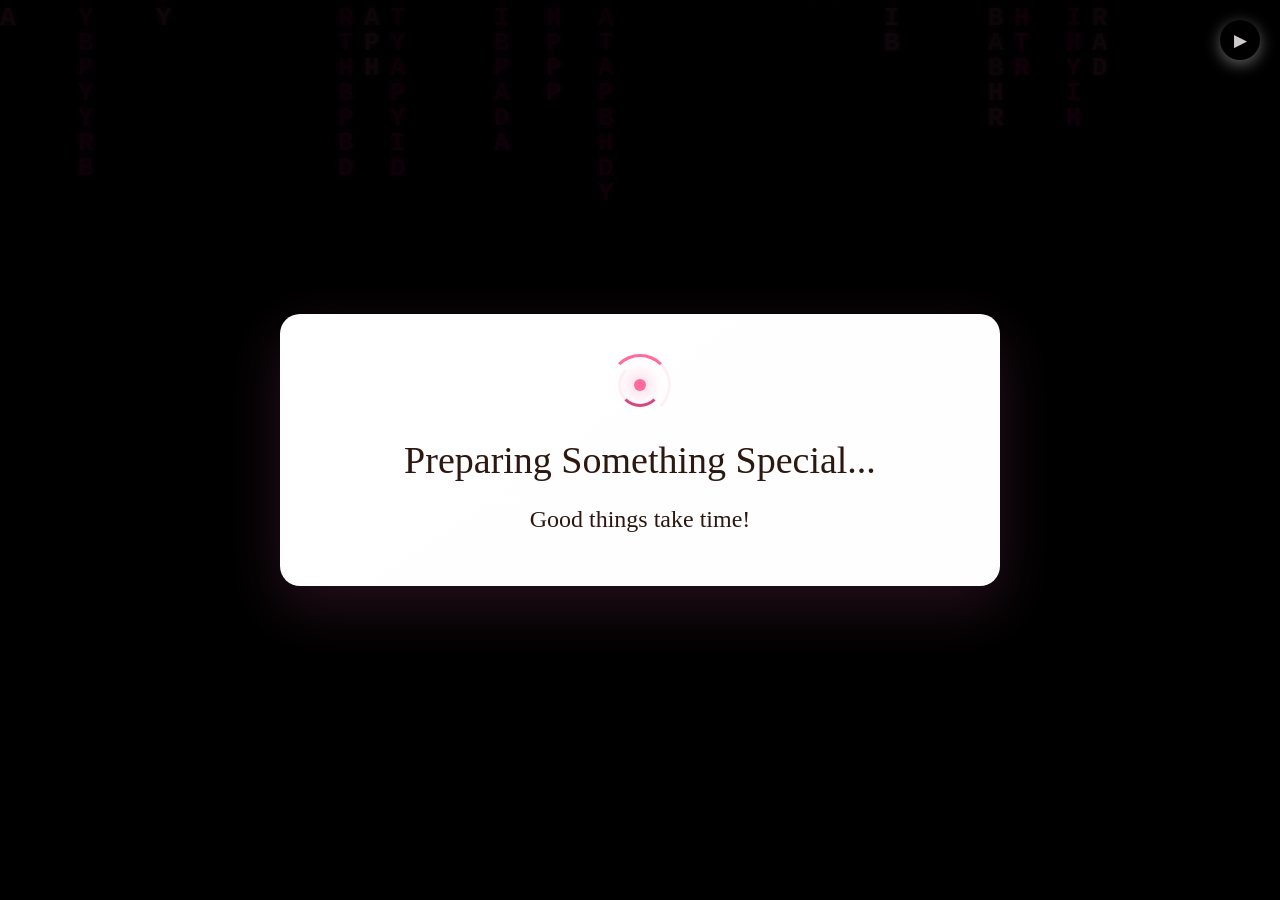
<file: index.html>
<!DOCTYPE html>

<html>
<head>
<meta charset="utf-8"/>
<meta content="width=device-width, initial-scale=1.0, maximum-scale=1.0, user-scalable=no" name="viewport"/>
<title>Birthday Surprise</title>
<meta content="zh-CN" name="language"/>
<meta content="Only for you!" name="description"/>
<!-- Favicon and Icons -->
<link href="image/logo.png" rel="icon" type="image/png"/>
<link href="image/logo.png" rel="apple-touch-icon"/>
<!-- Open Graph Meta Tags -->
<meta content="Aya 🎁" property="og:title"/>
<meta content="Only for you!" property="og:description"/>
<meta content="https://happybirthdaydeargift.vercel.app/image/logo.png" property="og:image"/>
<!-- <meta property="og:url" content="https://happybirthdaydeargift.vercel.app/?websiteId=686d4ef53c910ba1bee5ec5c"> -->
<meta content="website" property="og:type"/>
<!-- Twitter Card Meta Tags -->
<meta content="summary_large_image" name="twitter:card"/>
<meta content="Aya 🎁" name="twitter:title"/>
<meta content="Only for you!" name="twitter:description"/>
<meta content="https://happybirthdaydeargift.vercel.app/image/birthday-gift.jpg" name="twitter:image"/>

<link href="css/index.css" rel="stylesheet"/>







<style id="pavi-enhancements">
#pavi-loading{position:fixed;inset:0;z-index:99999;display:flex;align-items:center;justify-content:center;background:rgba(0,0,0,.94);color:#2c1810;text-align:center;transition:opacity .8s,visibility .8s}
#pavi-loading.hide{opacity:0;visibility:hidden;pointer-events:none}
.pavi-load-card{width:85vw;max-width:650px;min-height:160px;padding:40px 35px;background:linear-gradient(145deg,#fff,#fefefe);border-radius:20px;box-shadow:0 20px 60px rgba(255,105,180,.15),0 10px 30px rgba(0,0,0,.08);backdrop-filter:blur(20px)}
.pavi-spinner{width:62px;height:62px;margin:0 auto 22px;position:relative}.pavi-spinner:before,.pavi-spinner:after{content:"";position:absolute;inset:0;border-radius:50%;border:3px solid transparent}
.pavi-spinner:before{border-top-color:#ff6b9d;border-right-color:#ffb6c933;animation:pSpin 1s linear infinite}
.pavi-spinner:after{inset:9px;border-bottom-color:#d9467d;border-left-color:#ffb6c933;animation:pSpinR 1.5s linear infinite}
.pavi-dot{position:absolute;inset:25px;width:12px;height:12px;border-radius:50%;background:#ff6b9d;box-shadow:0 0 18px #ff6b9d;animation:pPulse 1.1s ease-in-out infinite}
.pavi-loading-title{font-size:clamp(24px,6vw,38px);line-height:1.2;font-weight:400;font-family:'Dancing Script','Brush Script MT','Lucida Handwriting','Comic Sans MS',cursive}
.pavi-loading-sub{margin-top:10px;font-size:clamp(18px,4vw,24px);line-height:2.2;font-weight:400;font-family:'Dancing Script','Brush Script MT','Lucida Handwriting','Comic Sans MS',cursive;color:#2c1810}
@keyframes pSpin{to{transform:rotate(360deg)}}@keyframes pSpinR{to{transform:rotate(-360deg)}}@keyframes pPulse{50%{transform:scale(.55);opacity:.5}}
.music-control{z-index:300001!important}
</style>

<style id="combined-handoff">
#interactive-handoff{
  position:fixed;inset:0;z-index:200000;background:#000;
  display:none;opacity:0;transition:opacity .9s ease;
}
#interactive-handoff.is-visible{display:block;opacity:1}
#interactive-handoff iframe{
  width:100%;height:100%;border:0;display:block;background:#f7e7dc;
}
#interactive-transition{
  position:absolute;inset:0;z-index:2;display:flex;align-items:center;justify-content:center;
  background:rgba(0,0,0,.92);color:#fff;font-family:Georgia,serif;text-align:center;
  opacity:1;transition:opacity .7s ease;pointer-events:none;
}
#interactive-transition.hide{opacity:0}
#interactive-transition .handoff-card{padding:28px 34px}
#interactive-transition .handoff-title{font-size:clamp(25px,7vw,44px);margin-bottom:10px}
#interactive-transition .handoff-sub{font-size:clamp(15px,4vw,22px);opacity:.8}
</style>

<style id="pavi-surprise-style">
#pavi-surprise-overlay{position:fixed;inset:0;z-index:199999;display:flex;align-items:center;justify-content:center;background:rgba(0,0,0,.78);opacity:0;visibility:hidden;pointer-events:none;transition:opacity .6s ease,visibility .6s ease;}
#pavi-surprise-overlay.show{opacity:1;visibility:visible;pointer-events:auto;}
.pavi-surprise-card{text-align:center;padding:28px 30px;border-radius:24px;background:rgba(255,248,250,.97);box-shadow:0 20px 60px rgba(0,0,0,.35);max-width:min(90vw,520px);font-family:Georgia,serif;}
.pavi-surprise-title{font-size:clamp(26px,7vw,44px);color:#d9467d;margin-bottom:22px;}
#pavi-surprise-button{border:0;border-radius:999px;padding:14px 25px;font-size:clamp(16px,4vw,20px);font-weight:700;color:#fff;background:linear-gradient(135deg,#ff6b9d,#d9467d);box-shadow:0 10px 25px rgba(217,70,125,.3);cursor:pointer;}
#pavi-surprise-button:active{transform:scale(.97);}
</style>

</head>
<body><script>/* ================= LOCAL CUSTOMIZATION =================
   Change ONLY this block to personalize the site.
   Keep the animation/CSS/JS below unchanged.
========================================================= */
window.LOCAL_CUSTOMIZATION = {
  // Main Matrix characters
  matrixText: 'HAPPYBIRTHDAY',

  // Main sequential text. Separate each reveal with |.
  sequence: 'Happy|Birthday|Pavi|❤️',

  // Countdown in seconds
  countdown: 3,

  // Matrix colors
  matrixColor1: '#ff69b4',
  matrixColor2: '#ff1493',
  sequenceColor: '#ff69b4',

  // Keep the original gift animation
  gift: './image/happy3.gif',
  enableBook: true,
  enableHeart: true,

  // Put your music at music/music.mp3, or change this path.
  music: './music/birthday.mp3',

  // Replace these images with your own files, keeping the same names.
  pages: [
    { image: './image/theend.jpg' },
    { image: './image/photos/b1.png' },
    { image: './image/photos/b2.png', content: 'Happy birthday, my love ❤️' },
    { image: './image/photos/b3.png' },
    { image: './image/photos/b4.png', content: 'Wishing you a beautiful year filled with love, laughter and memories.' }
  ]
};</script>

<!-- Google Login Button -->


<canvas id="matrix-rain" style="display: none;"></canvas>
<canvas class="canvas" style="position:absolute;width:100%;height:100%;z-index:9999;display:none;"></canvas>
<div class="overlay">
<div class="stars-container" id="starsContainer"></div>
<img id="gift-image" src="image/happy3.gif" style="display: none; position: absolute; top: 50%; left: 50%; transform: translate(-50%, -50%); z-index: 10000; max-width: 80%; max-height: 80%;">
<div class="content-display" id="contentDisplay">
<p id="contentText"></p>
</div>
<div class="firework-container" id="fireworkContainer"></div>
<div class="book-container">
<div class="book" id="book"></div>
</div>
<button class="music-control" id="musicControl" title="Play/Pause Music">
            ▶
 </button>
<button class="settings-button" id="settingsButton" style="display: none;" title="Settings">
            ⚙
 </button>
<!-- Settings hint element -->
<div class="settings-hint" id="settingsHint">
<div class="hint-text" data-i18n="settingsHint" style="display: none;">ấn vào đây để setting theo ý muốn</div>
</div>
<div class="modal" id="settingsModal">
<div class="modal-content">
<div class="modal-header">
<h2 data-i18n="settings">⚙️ Cài Đặt Trang Web</h2>
<span class="close">×</span>
</div>
<div class="modal-body">
<div class="settings-section">
<h3 data-i18n="music">🎵 Cài Đặt Âm Thanh</h3>
<div class="form-group">
<label data-i18n="backgroundMusic" for="backgroundMusic">Nhạc Nền:</label>
<div class="music-select-row">
<select id="backgroundMusic">
<option disabled="" selected="" value="">Đang tải danh sách nhạc...</option>
</select>
<button class="music-preview-btn" id="musicPreviewButton" type="button">▶ Nghe thử</button>
</div>
<span class="music-preview-status" id="musicPreviewStatus">Chọn bài nhạc rồi nhấn "Nghe thử"</span>
</div>
</div>
<div class="settings-section">
<h3 data-i18n="countdown">⏰ Cài Đặt Thời Gian</h3>
<div class="form-group">
<label data-i18n="countdownTime" for="countdownTime">Thời Gian Đếm Ngược:</label>
<select id="countdownTime">
<option data-i18n="sec3" value="3">3 giây</option>
<option data-i18n="sec5" value="5">5 giây</option>
<option data-i18n="sec10" value="10">10 giây</option>
</select>
</div>
</div>
<div class="settings-section">
<h3 data-i18n="matrix">🌧️ Cài Đặt Hiệu Ứng Mưa Chữ</h3>
<div class="form-group">
<label data-i18n="matrixText" for="matrixText">chữ chính mưa chữ:</label>
<input data-i18n-placeholder="matrixText" id="matrixText" placeholder="Nhập chữ cho hiệu ứng mưa chữ" type="text" value="HAPPYBIRTHDAY"/>
</div>
<div class="form-group">
<label data-i18n="colorTheme">Chọn màu:</label>
<div class="color-theme-buttons">
<button class="color-theme-btn active" data-theme="pink" type="button">
<div class="color-preview pink-preview"></div>
<span data-i18n="pinkTheme">Hồng ngọt ngào</span>
</button>
<button class="color-theme-btn" data-theme="blue" type="button">
<div class="color-preview blue-preview"></div>
<span data-i18n="blueTheme">Xanh dương mát mẻ</span>
</button>
<button class="color-theme-btn" data-theme="purple" type="button">
<div class="color-preview purple-preview"></div>
<span data-i18n="purpleTheme">Tím mộng mơ</span>
</button>
<button class="color-theme-btn" data-theme="custom" type="button">
<div class="color-preview custom-preview"></div>
<span data-i18n="customTheme">Tùy chỉnh màu</span>
</button>
</div>
</div>
<div class="form-row" id="customColorSection" style="display: none;">
<div class="form-group">
<label data-i18n="matrixColor1" for="matrixColor1">Màu mưa chữ 1:</label>
<input id="matrixColor1" type="color" value="#ff69b4"/>
</div>
<div class="form-group">
<label data-i18n="matrixColor2" for="matrixColor2">Màu mưa chữ 2:</label>
<input id="matrixColor2" type="color" value="#ff1493"/>
</div>
</div>
</div>
<div class="settings-section">
<h3 data-i18n="sequence">✨ Cài Đặt chữ chính</h3>
<div class="form-group">
<label data-i18n="sequenceText" for="sequenceText">Nội Dung chữ chính:</label>
<span data-i18n="noteSequence" style="color: rgb(132, 132, 132); font-weight: normal; font-size: 12px; display: block; margin-bottom: 5px;">
                                lưu ý: hãy ngăn cách bằng dấu | để tách từ, không nên để một dòng quá dài
 </span>
<input data-i18n-placeholder="sequenceText" id="sequenceText" placeholder="Ví dụ: CHÚC|MỪNG|SINH|NHẬT|..." type="text" value="HAPPY|BIRTHDAY|MY|CUTEE|LITTLE|SWARALI|❤"/>
</div>
<div class="form-group" id="sequenceColorSection" style="display: none;">
<label data-i18n="sequenceColor" for="sequenceColor">Màu chữ chính:</label>
<input id="sequenceColor" type="color" value="#ff69b4"/>
</div>
</div>
<div class="settings-section">
<h3 data-i18n="gift">🎁 Cài Đặt Hình Động</h3>
<div class="form-group">
<label data-i18n="giftImage" for="giftImage">Hình Động (tùy chọn):</label>
<select id="giftImage">
<option data-i18n="noGif" value="">Không có</option>
</select>
</div>
</div>
<div class="form-group">
<label data-i18n="enableBook" for="enableBook">Hiển thị sách:</label>
<select id="enableBook">
<option data-i18n="on" value="true">Bật</option>
<option data-i18n="off" value="false">Tắt</option>
</select>
</div>
<div class="settings-section" id="bookSettingsSection">
<h3 data-i18n="book">📖 Cài Đặt Trang Sách</h3>
<div id="pageConfigs">
</div>
<div class="form-group">
<label data-i18n="enableHeart" for="enableHeart">Hiển thị hiệu ứng trái tim:</label>
<select id="enableHeart">
<option data-i18n="on" value="true">Bật</option>
<option data-i18n="off" value="false">Tắt</option>
</select>
</div>
</div>
<div class="form-group">
<label data-i18n="isSave" for="isSave">Lưu QR vĩnh viễn:</label>
<input id="isSave" style="margin-left: 10px;" type="checkbox"/>
<span data-i18n="saveForeverPrice" style="margin-left: 5px; font-size: 12px; color: #666;">(Thêm 20.000đ)</span>
</div>
<div class="settings-p" style="margin-bottom: 12px; background: #fff8e1; color: #b26a00; border-radius: 7px; padding: 10px 14px; font-size: 15px; box-shadow: 0 1px 6px rgba(0,0,0,0.04);">
<div class="settings-p" style="margin-bottom: 4px;">
                            ⏳ Hạn sử dụng là <b id="expireDate">30 ngày</b>
</div>
<div class="settings-p" data-i18n="followNote">
                            🥰 Hãy <a href="https://www.tiktok.com/@iamtritoan?is_from_webapp=1&amp;sender_device=pc" style="color:#ff0050;font-weight:bold;text-decoration:underline;" target="_blank">follow
                                mình</a> để cập nhật những website mới nhất, nhanh nhất nhé!
 </div>
<div class="settings-p" data-i18n="notVietnamWarning">
                            ⚠️ Nếu bạn không phải người Việt Nam, bạn sẽ không thanh toán được qua website này, hãy nhắn
                            tin qua TikTok
 <a href="https://www.tiktok.com/@iamtritoan?is_from_webapp=1&amp;sender_device=pc" style="color:#ff0050;font-weight:bold;text-decoration:underline;" target="_blank">
                                @iamtritoan</a> để được hỗ trợ thanh toán sản phẩm này.
 </div>
</div>
<button class="apply-settings-btn" data-i18n="apply" id="applySettings">🎉 Áp Dụng Cài Đặt</button>
</div>
</div>
</div>
<audio id="birthdayAudio" loop="">
<source src="music/birthday.mp3" type="audio/mpeg"/>
            Your browser does not support the audio element.
 </audio>
<div id="orientation-lock">
<div class="phone-icon">
<img alt="" src="image/screen.png"/>
</div>
</div>
<!-- Modal Payment-->

<!-- Nút Full màn hình, chỉ hiện trên Android -->
<button id="fullscreenBtn" style="
    position: fixed;
    bottom: 20px;
    right: 20px;
    z-index: 990010;
    padding: 10px 18px;
    border-radius: 8px;
    border: none;
    background: #222;
    color: #fff;
    font-size: 16px;
    box-shadow: 0 2px 8px rgba(0,0,0,0.15);
    cursor: pointer;
    display: none;
">
<img alt="" src="image/full.png" style="
    width: 20px;
    height: 20px;
    vertical-align: middle;
"/>
</button>










</img></div><script src="js/local-api.js"></script><script src="js/local-lang.js"></script><script src="js/settings.js"></script><script src="js/ui.js"></script>
<div id="pavi-loading"><div class="pavi-load-card"><div class="pavi-spinner"><div class="pavi-dot"></div></div><div class="pavi-loading-title">Preparing Something Special...</div><div class="pavi-loading-sub">Good things take time!</div></div></div>
</div>

<!-- SECOND INTERACTIVE: isolated in an iframe to prevent CSS/JS conflicts -->
<div id="interactive-handoff" aria-hidden="true">
  <div id="interactive-transition">
    <div class="handoff-card">
      <div class="handoff-title">One more little surprise… ❤️</div>
      <div class="handoff-sub">Get ready.</div>
    </div>
  </div>
  <iframe id="interactive-frame" title="Birthday interactive surprise" src="about:blank"></iframe>
</div>
<script id="combined-handoff-script">
(function(){
  var stage=document.getElementById('interactive-handoff');
  var frame=document.getElementById('interactive-frame');
  var transition=document.getElementById('interactive-transition');
  if(!stage||!frame) return;

  window.startNextInteractive = function(){
    // IMPORTANT: Pavi's BGM belongs to the parent page and must continue.
    // The second experience is isolated in an iframe, preventing CSS/JS conflicts.
    var base='interactive-birthday/index.html';
    // Load the second experience only after the explicit surprise-button tap.
    // It is never loaded in the background, so its scripts cannot interfere early.
    frame.src=base+'?run='+Date.now();
    stage.setAttribute('aria-hidden','false');
    stage.style.display='block';
    requestAnimationFrame(function(){
      requestAnimationFrame(function(){
        stage.classList.add('is-visible');
      });
    });
    setTimeout(function(){
      transition.classList.add('hide');
    },1200);
  };

  // Only the user's explicit surprise-button tap starts the next interactive.
  window.addEventListener('pavi:surprise', window.startNextInteractive);
})();
</script>
</body>
</html>
</file>
<file: css/index.css>
html,
  body {
      margin: 0px;
      width: 100%;
      height: 100%;
      overflow: hidden;
      background: #000;
  }

  #orientation-lock {
      position: fixed;
      top: 0;
      left: 0;
      width: 100vw;
      height: 100vh;
      background: rgba(0, 0, 0, 0.96);
      display: flex;
      flex-direction: column;
      justify-content: center;
      align-items: center;
      z-index: 99999;
      color: #fff;
      text-align: center;
      font-family: 'Arial', sans-serif;
      font-size: 18px;
      display: none;
      transition: background 0.6s cubic-bezier(0.4, 0, 0.2, 1);
  }

  #orientation-lock .phone-icon {
      font-size: 64px;
      opacity: 0.92;
      animation: phone-bounce-smooth 2.2s cubic-bezier(0.4, 0, 0.2, 1) infinite;
      filter: drop-shadow(0 4px 16px #fff3);
      transition: filter 0.4s, opacity 0.4s;
  }

  @keyframes phone-bounce-smooth {
      0% {
          transform: rotate(-45deg) scale(1);
          opacity: 0.8;
      }

      20% {
          transform: rotate(-45deg) scale(1.05);
          opacity: 1;
      }

      40% {
          transform: rotate(45deg) scale(1.1);
          opacity: 1;
      }

      60% {
          transform: rotate(45deg) scale(1.1);
          opacity: 1;
      }

      80% {
          transform: rotate(-45deg) scale(1.05);
          opacity: 1;
      }

      100% {
          transform: rotate(-45deg) scale(1);
          opacity: 0.8;
      }
  }

  #matrix-rain {
      position: fixed;
      top: 0;
      left: 0;
      width: 104%;
      height: 100%;
      z-index: 1;
      pointer-events: none;
  }

  #settingsModal {
      z-index: 11000 !important;
  }

  body {
      display: flex;
      justify-content: center;
      align-items: center;
      height: 100vh;
      margin: 0;
      font-family: 'Arial', sans-serif;
      overflow: hidden;
      position: relative;
  }


  /* Enhanced Heart Effect */
  .heart {
      position: fixed;
      z-index: 1000;
      pointer-events: none;
      color: #ff6b6b;
      font-size: 20px;
      animation: float-heart 4s ease-in-out forwards;
  }

  @keyframes float-heart {
      0% {
          transform: translateY(0) scale(0);
          opacity: 0;
      }

      10% {
          transform: translateY(-20px) scale(1);
          opacity: 1;
      }

      90% {
          opacity: 1;
      }

      100% {
          transform: translateY(-700px) scale(0);
          opacity: 0;
      }
  }

  .book-container {
      perspective: 2000px;
      position: relative;
      display: none;
      opacity: 0;
      transform: scale(0.8) translateY(50px);
      transition: opacity 1s ease, transform 1s ease;
  }

  .book-container.show {
      display: block;
      opacity: 1;
      transform: scale(1) translateY(80px);
  }

  .content-display {
      position: fixed;
      top: 2%;
      left: 50%;
      transform: translateX(-50%);
      width: 85vw;
      max-width: 650px;
      min-height: 160px;
      max-height: 230px;
      /* Giữ nguyên để không che book */
      background:
          linear-gradient(145deg, #ffffff 0%, #fefefe 100%),
          radial-gradient(circle at 50% 50%, rgba(255, 192, 203, 0.05) 0%, transparent 60%);
      border: none;
      border-radius: 20px;
      padding: 40px 35px;
      box-shadow:
          0 20px 60px rgba(255, 105, 180, 0.15),
          0 10px 30px rgba(0, 0, 0, 0.08),
          inset 0 1px 0 rgba(255, 255, 255, 0.9),
          inset 0 -1px 0 rgba(255, 192, 203, 0.1);
      backdrop-filter: blur(20px);

      /* Mặc định ẩn */
      opacity: 0;
      display: none;
      pointer-events: none;

      font-family: 'Crimson Text', serif;
      overflow-y: auto;
      /* Luôn cho phép scroll */
      scrollbar-width: thin;
      scrollbar-color: rgba(255, 105, 180, 0.3) transparent;
      scroll-behavior: smooth;
      box-sizing: border-box;
      z-index: 10;

      /* Romantic paper texture
            background-image:
                radial-gradient(circle at 100% 50%, transparent 20%, rgba(255, 240, 245, 0.3) 21%, rgba(255, 240, 245, 0.3) 34%, transparent 35%, transparent),
                linear-gradient(0deg, rgba(255, 240, 245, 0.1) 50%, transparent 50%);
            background-size: 30px 60px, 100% 4px; */

      /* Romantic border decoration */
      border: 3px solid transparent;
      /* background-clip: padding-box; */

      /* Animation cho hiệu ứng xuất hiện */
      transition: all 0.5s ease;
  }

  .content-display::after {
      content: '💕';
      position: absolute;
      top: 15px;
      right: 20px;
      font-size: 24px;
      opacity: 0.6;
      animation: heartbeat 2s ease-in-out infinite;
  }

  .content-display.show {
      display: block;
      opacity: 1 !important;
      pointer-events: auto;
      background: rgba(255, 255, 255, 0.98) !important;
  }

  .content-display p {
      margin: 0;
      padding: 0;
      color: #2c1810;
      font-size: clamp(18px, 3vw, 24px);
      line-height: 2.2;
      text-align: center;
      font-weight: 400;
      font-family: 'Dancing Script', 'Brush Script MT', 'Lucida Handwriting', 'Comic Sans MS', cursive;
      width: 100%;
      opacity: 1;
      transform: translateY(0);
      transition: opacity 0.8s ease-in-out, transform 0.8s ease-in-out;
      min-height: fit-content;
      display: block;
      text-shadow: 0 1px 2px rgba(255, 105, 180, 0.1);
      letter-spacing: 0.5px;
      -webkit-font-smoothing: antialiased;
      -moz-osx-font-smoothing: grayscale;
      text-rendering: optimizeLegibility;

      /* Romantic text effects */
      background: linear-gradient(45deg, #8b4513, #a0522d, #8b4513, #6b3410);
      background-size: 400% 400%;
      -webkit-background-clip: text;
      -webkit-text-fill-color: transparent;
      background-clip: text;
      animation: romanticText 8s ease-in-out infinite;
  }

  @keyframes romanticBorder {

      0%,
      100% {
          background-position: 0% 50%;
      }

      50% {
          background-position: 100% 50%;
      }
  }

  @keyframes heartbeat {

      0%,
      100% {
          transform: scale(1);
          opacity: 0.6;
      }

      50% {
          transform: scale(1.2);
          opacity: 0.9;
      }
  }

  @keyframes floatingHearts {

      0%,
      100% {
          transform: translateY(0px);
      }

      50% {
          transform: translateY(-5px);
      }
  }


  .typewriter-text {
      display: inline;
  }

  .typewriter-cursor {
      display: inline-block;
      background-color: #333;
      margin-left: 2px;
      width: 2px;
      height: 1.2em;
      animation: blink 1s infinite;
  }

  @keyframes blink {

      0%,
      50% {
          opacity: 1;
      }

      51%,
      100% {
          opacity: 0;
      }
  }

  .book-container::before {
      content: '';
      position: absolute;
      top: -20px;
      left: -20px;
      right: -20px;
      bottom: -20px;
      background: radial-gradient(circle, rgba(255, 255, 255, 0.2) 0%, transparent 70%);
      z-index: -1;
      filter: blur(15px);
      animation: glowPulse 3s ease-in-out infinite;
  }

  @keyframes glowPulse {

      0%,
      100% {
          opacity: 0.5;
          transform: scale(1);
      }

      50% {
          opacity: 0.8;
          transform: scale(1.05);
      }
  }

  .book {
      width: 600px;
      height: 400px;
      position: relative;
      transform-style: preserve-3d;
      transition: transform 0.5s ease;
      cursor: grab;
      user-select: none;
      display: none;
  }

  .book.show {
      display: block;
  }

  .page {
      width: 300px;
      height: 400px;
      position: absolute;
      top: 0;
      right: 0;
      transform-origin: left center;
      transform-style: preserve-3d;
      transition: transform 0.8s cubic-bezier(0.25, 0.46, 0.45, 0.94);
      box-shadow: 0 0 0 1px rgba(255, 255, 255, 0.8), 0 10px 20px rgba(0, 0, 0, 0.2), inset 0 0 0 1px rgba(0, 0, 0, 0.1);
      cursor: pointer;
      touch-action: pan-x;
  }

  .page-front,
  .page-back {
      position: absolute;
      width: 100%;
      height: 100%;
      backface-visibility: hidden;
      overflow: hidden;
      border: 2px solid #ddd;
      border-radius: 0 8px 8px 0;
  }

  .page-front {
      background: white;
      z-index: 2;
  }

  .page-back {
      background: white;
      transform: rotateY(180deg);
      border-radius: 8px 0 0 8px;
  }

  .page-front img,
  .page-back img {
      width: 100%;
      height: 100%;
      object-fit: cover;
      display: block;
      border-radius: inherit;
      position: relative;
      z-index: 1;
  }

  .page-front::before,
  .page-back::before {
      content: '';
      position: absolute;
      top: 0;
      left: 0;
      right: 0;
      bottom: 0;
      z-index: 0;
      pointer-events: none;
  }

  .page-front::before {
      background: linear-gradient(90deg, rgba(0, 0, 0, 0.1) 0%, rgba(0, 0, 0, 0.05) 2%, transparent 10%);
  }

  .page-back::before {
      background: linear-gradient(90deg, transparent 90%, rgba(0, 0, 0, 0.05) 98%, rgba(0, 0, 0, 0.1) 100%);
  }

  .page.flipped {
      transform: rotateY(-180deg);
      box-shadow: 0 0 0 1px rgba(255, 255, 255, 0.8), -10px 10px 20px rgba(0, 0, 0, 0.3), inset 0 0 0 1px rgba(0, 0, 0, 0.1);
  }

  .page.flipping {
      transform: rotateY(-90deg);
      box-shadow: 0 0 0 1px rgba(255, 255, 255, 0.8), -5px 10px 30px rgba(0, 0, 0, 0.4), inset 0 0 0 1px rgba(0, 0, 0, 0.1);
  }

  /* Dynamic z-index cho pages - hỗ trợ số lượng trang không giới hạn */
  .page {
      z-index: var(--page-z-index, 1);
  }

  .page.flipped {
      z-index: var(--page-flipped-z-index, 1);
  }

  /* Đảm bảo tất cả pages đều có z-index mặc định */
  .page {
      z-index: var(--page-z-index, 1);
  }

  .page.flipped {
      z-index: var(--page-flipped-z-index, 1);
  }

  .empty-page {
      background: #f9f9f9;
      display: flex;
      align-items: center;
      justify-content: center;
      color: #ccc;
      font-size: 14px;
      font-style: italic;
  }

  @keyframes giftCelebration {
      0% {
          transform: translate(-50%, -50%) scale(0.5);
          opacity: 0;
      }

      50% {
          transform: translate(-50%, -50%) scale(1.1);
          opacity: 1;
      }

      100% {
          transform: translate(-50%, -50%) scale(1);
          opacity: 1;
      }
  }

  .page-config {
      position: relative;
  }

  .page-config-close {
      position: absolute;
      top: 5px;
      right: 5px;
      width: 24px;
      height: 24px;
      border: none;
      border-radius: 50%;
      color: rgb(255, 5, 5);
      font-size: 13px;
      font-weight: bold;
      line-height: 24px;
      text-align: center;
      cursor: pointer;
      z-index: 10;
      /* Ensure button is above other content */
      box-shadow: 0 2px 8px rgba(0, 0, 0, 0.2);
      transition: transform 0.2s ease, background 0.2s ease;
  }

  .page-config-close:hover {
      background: linear-gradient(135deg, #ff5a8c, #ff97b4);
      transform: scale(1.1);
  }

  .page-config-close:active {
      transform: scale(0.95);
  }



  .firework-container {
      position: fixed;
      top: 50%;
      left: 50%;
      width: 200px;
      height: 200px;
      pointer-events: none;
      opacity: 0;
      transform: translate(-50%, -50%);
      z-index: 200;
  }

  .firework {
      position: absolute;
      top: 50%;
      left: 50%;
      width: 6px;
      height: 20px;
      background: radial-gradient(circle, #fff 0%, transparent 70%);
      border-radius: 50% 50% 0 0;
      transform-origin: bottom center;
      opacity: 0;
      animation: fireworkExplode 1s ease forwards;
  }

  @keyframes fireworkExplode {
      0% {
          opacity: 1;
          transform: translateY(0) scaleY(1);
      }

      100% {
          opacity: 0;
          transform: translateY(-100px) scaleY(3);
      }
  }

  .photo {
      position: fixed;
      width: 120px;
      height: 120px;
      border-radius: 20px;
      object-fit: cover;
      box-shadow: 0 0 20px rgba(255, 105, 180, 0.8);
      opacity: 0;
      pointer-events: none;
      border: 5px solid white;
      background: white;
      z-index: 300;
      transition: transform 3s ease, opacity 3s ease;
      transform: translate(-50%, -50%);
  }

  @media screen and (max-height: 500px) and (orientation: landscape) {

      .book-container.show {
          display: block;
          opacity: 1;
          transform: scale(1) translateY(10px);
      }

      .content-display::after {
          top: 5px;
          right: 5px;
          font-size: 20px;
      }

      .book {
          width: 300px;
          height: 200px;
          transform: scale(0.7);
          margin-top: 0px;
      }

      .page {
          width: 150px;
          height: 200px;
      }

      .content-display {
          width: 45vw;
          min-height: 50px;
          max-height: 80px;
          padding: 5px 8px;
          top: 10px;
      }

      .content-display p {
          font-size: 13px !important;
      }

      .photo {
          width: 60px;
          height: 60px;
      }

      .firework-container {
          width: 100px;
          height: 100px;
      }
  }

  .music-control {
      position: fixed;
      top: 20px;
      right: 20px;
      width: 40px;
      height: 40px;
      background: none;
      border: none;
      border-radius: 50%;
      cursor: pointer;
      z-index: 10001;
      box-shadow: 0 4px 15px rgba(250, 250, 250, 0.4);
      transition: all 0.3s ease;
      display: flex;
      align-items: center;
      justify-content: center;
      font-size: 17px;
      color: rgb(205, 202, 202);
      outline: none;
  }

  .music-control:hover {
      transform: scale(1.1);
      box-shadow: 0 6px 20px rgba(255, 107, 157, 0.6);
  }

  .music-control:active {
      transform: scale(0.95);
  }

  .music-control.playing {
      animation: musicPulse 1.5s infinite;
  }

  @keyframes musicPulse {

      0%,
      100% {
          transform: scale(1);
          box-shadow: 0 4px 15px rgba(255, 107, 157, 0.4);
      }

      50% {
          transform: scale(1.05);
          box-shadow: 0 8px 25px rgba(255, 107, 157, 0.8);
      }
  }

  .settings-button {
      position: fixed;
      top: 20px;
      right: 90px;
      width: 40px;
      height: 40px;
      background: linear-gradient(135deg, #b20404, #2a1717);
      border: none;
      border-radius: 50%;
      cursor: pointer;
      z-index: 10001;
      box-shadow: 0 4px 15px rgba(76, 175, 80, 0.4);
      transition: all 0.3s ease;
      display: flex;
      align-items: center;
      justify-content: center;
      font-size: 24px;
      color: rgb(255, 255, 255);
      outline: none;
  }

  .settings-button:hover {
      transform: scale(1.1);
      box-shadow: 0 6px 20px rgba(76, 175, 80, 0.6);
  }

  .settings-button:active {
      transform: scale(0.95);
  }

  /* Modal container */
  .modal {
      display: none;
      position: fixed;
      z-index: 10002;
      left: 0;
      top: 0;
      width: 100%;
      height: 100%;
      /* background-color: rgba(0, 0, 0, 0.5); */
      overflow: auto;
      animation: fadeIn 0.3s ease-in-out;
  }

  /* Modal animation */
  @keyframes fadeIn {
      from {
          opacity: 0;
      }

      to {
          opacity: 1;
      }
  }

  /* Modal content */
  .modal-content {
      background-color: #ffffff;
      margin: 3vh auto;
      padding: 0;
      border: none;
      width: 90%;
      max-width: 600px;
      height: 80vh;
      border-radius: 12px;
      box-shadow: 0 8px 32px rgba(0, 0, 0, 0.2);
      display: flex;
      flex-direction: column;
      overflow: hidden;
  }

  /* Modal header */
  .modal-header {
      background: linear-gradient(135deg, #b69f08, #181818);
      padding: 15px 20px;
      border-radius: 12px 12px 0 0;
      display: flex;
      justify-content: space-between;
      align-items: center;
  }

  .modal-header h2 {
      margin: 0;
      color: white;
      font-size: 24px;
      font-weight: 600;
  }

  .close {
      color: white;
      font-size: 28px;
      font-weight: bold;
      cursor: pointer;
      transition: color 0.2s ease;
  }

  .close:hover,
  .close:focus {
      color: #ffeb3b;
  }

  /* Modal body */
  .modal-body {
      flex: 1;
      padding: 20px;
      overflow-y: auto;
      background: #f9f9f9;
  }

  /* Settings section */
  .settings-section {
      margin-bottom: 20px;
      padding: 15px;
      background: white;
      border-radius: 8px;
      box-shadow: 0 2px 8px rgba(0, 0, 0, 0.1);
  }

  .settings-section h3 {
      margin: 0 0 15px;
      font-size: 18px;
      color: #333;
      border-bottom: 2px solid #eee;
      padding-bottom: 8px;
  }

  /* Form group */
  .form-group {
      margin-bottom: 15px;
  }

  .form-group label {
      display: block;
      margin-bottom: 5px;
      font-weight: 600;
      color: #444;
      font-size: 14px;
  }
  .music-select-row {
      display: flex;
      gap: 10px;
      align-items: center;
  }

  .music-select-row select {
      flex: 1;
  }

  .music-preview-btn {
      flex-shrink: 0;
      min-width: 60px;
      padding: 6px 10px;
      font-size: 9px;
  }

  .music-preview-btn.playing {
      background: linear-gradient(135deg, #ff6b9d, #ff9270);
  }

  .music-preview-status {
      display: block;
      margin-top: 6px;
      font-size: 12px;
      color: #666;
  }

  .form-group input[type="color"] {
      width: 100%;
      height: 40px;
      padding: 0;
      border: none;
      border-radius: 6px;
      cursor: pointer;
      appearance: none;
      -webkit-appearance: none;
      background-color: transparent;
      box-shadow: inset 0 0 0 1px #ddd, inset 0 -1px 0 rgba(255, 255, 255, 0.5);
  }

  /* Form row for side-by-side inputs */
  .form-row {
      display: flex;
      gap: 15px;
  }

  .form-row .form-group {
      flex: 1;
  }

  /* Inputs and selects */
  .modal-content select,
  .modal-content input[type="text"],
  .modal-content input[type="file"],
  .modal-content input[type="color"],
  .modal-content textarea {
      width: 100%;
      padding: 10px;
      margin-bottom: 10px;
      border: 1px solid #ddd;
      border-radius: 6px;
      font-size: 14px;
      background: #fff;
      transition: border-color 0.2s ease;
      box-sizing: border-box;
      white-space: normal !important;
      /* Thêm dòng này */
      word-wrap: normal !important;
      /* Thêm dòng này */
  }

  .modal-content select:focus,
  .modal-content input[type="text"]:focus,
  .modal-content input[type="file"]:focus,
  .modal-content input[type="color"]:focus,
  .modal-content textarea:focus {
      border-color: #ff6b9d;
      outline: none;
  }

  .modal-content textarea {
      min-height: 80px;
      resize: vertical;
      font-family: inherit;
      line-height: 1.4;
      white-space: pre-wrap !important;
      /* Chỉ cho textarea */
  }

  /* Page config */
  .page-config {
      border: 1px solid #eee;
      padding: 15px;
      margin-bottom: 15px;
      border-radius: 8px;
      background: #fafafa;
  }

  .page-config h3 {
      margin: 0 0 10px;
      font-size: 16px;
      color: #333;
  }


  /* Buttons */
  .modal-content button {
      background: linear-gradient(135deg, #b69f08, #181818);
      color: white;
      padding: 12px 24px;
      border: none;
      border-radius: 6px;
      cursor: pointer;
      font-size: 16px;
      font-weight: 600;
      transition: background 0.2s ease, transform 0.2s ease;
  }

  .modal-content button:hover {
      background: linear-gradient(135deg, #181818, #b69f08);
      transform: translateY(-2px);
  }

  .modal-content button:active {
      transform: translateY(0);
  }

  .page-config {
      border: 1px solid #ddd;
      padding: 10px;
      margin-bottom: 10px;
      border-radius: 5px;
  }

  .page-config h3 {
      margin: 0 0 10px;
  }

  .stars-container {
      position: fixed;
      top: 0;
      left: 0;
      width: 100%;
      height: 100%;
      z-index: 5;
      pointer-events: none;
      display: none;
  }

  .star {
      position: absolute;
      width: 2px;
      height: 2px;
      background: white;
      border-radius: 50%;
      animation: twinkle 2s infinite;
  }

  .star.large {
      width: 4px;
      height: 4px;
      box-shadow: 0 0 10px rgba(255, 255, 255, 0.8);
  }

  .star.medium {
      width: 3px;
      height: 3px;
      box-shadow: 0 0 6px rgba(255, 255, 255, 0.6);
  }

  .star.small {
      width: 2px;
      height: 2px;
      box-shadow: 0 0 4px rgba(255, 255, 255, 0.4);
  }

  @keyframes twinkle {

      0%,
      100% {
          opacity: 0.3;
          transform: scale(1);
      }

      50% {
          opacity: 1;
          transform: scale(1.2);
      }
  }

  .star:nth-child(2n) {
      animation-delay: 0.5s;
  }

  .star:nth-child(3n) {
      animation-delay: 1s;
  }

  .star:nth-child(4n) {
      animation-delay: 1.5s;
  }

  .star:nth-child(5n) {
      animation-delay: 0.8s;
  }

  .star:nth-child(6n) {
      animation-delay: 1.2s;
  }


  .copyright {
      position: fixed;
      bottom: 10px;
      right: 15px;
      font-size: 13px;
      color: rgba(255, 255, 255, 0.3);
      font-family: 'Arial', sans-serif;
      z-index: 5000;
      pointer-events: none;
      text-shadow: 0 1px 2px rgba(0, 0, 0, 0.5);
      user-select: none;
      transition: opacity 0.3s ease;
  }

  .copyright a {
      color: rgba(255, 255, 255, 0.4);
      font-weight: 600;
  }

  .copyright:hover {
      opacity: 0.8;
  }

  @media screen and (max-height: 500px) and (orientation: landscape) {
      .music-control {
          width: 35px;
          height: 35px;
          font-size: 18px;
          top: 10px;
          right: 10px;
      }

      .settings-button {
          width: 35px;
          height: 35px;
          font-size: 18px;
          top: 10px;
          right: 65px;
      }

      .modal-content {
          width: 89%;
          height: 88vh;
          padding-bottom: 0px;

      }

      #settingsModal .modal-header {
          position: static !important;
          /* Không sticky/fixed */
          background: none !important;
          /* Bỏ background */
          padding: 0px 8px !important;
          /* Giảm padding */
          min-height: 0 !important;
          height: auto !important;
          flex-direction: row !important;
          justify-content: flex-end !important;
          align-items: center !important;
          border-radius: 0 !important;
          box-shadow: none !important;
      }

      #settingsModal .modal-header h2 {
          display: none !important;
          /* Ẩn tiêu đề */
      }

      #settingsModal .close {
          font-size: 22px !important;
          color: #222 !important;
          margin: 0 !important;
          padding: 0 !important;
      }

      .modal-body {
          padding: 15px;
          overflow-y: auto;
          max-height: calc(90vh - 70px);
      }

      .settings-section {
          margin-bottom: 15px;
          padding: 10px;
      }

      .settings-section h3 {
          font-size: 16px;
          margin: 0 0 10px;
          padding-bottom: 5px;
      }

      .form-group {
          margin-bottom: 10px;
      }

      .form-group label {
          font-size: 13px;
          margin-bottom: 3px;
      }

      .form-group input[type="color"] {
          height: 30px;
      }

      .modal-content select,
      .modal-content input[type="text"],
      .modal-content input[type="file"],
      .modal-content input[type="color"],
      .modal-content textarea {
          padding: 6px;
          font-size: 13px;
          margin-bottom: 8px;
      }

      .modal-content textarea {
          min-height: 60px;
      }

      .page-config {
          display: flex !important;
          flex-direction: row !important;
          flex-wrap: wrap !important;
          align-items: flex-start !important;
          gap: 10px !important;
          padding: 6px !important;
          margin-bottom: 8px !important;
          background: #f9f9f9 !important;
          border-radius: 8px !important;
          box-shadow: 0 2px 8px rgba(0, 0, 0, 0.04) !important;
      }

      .page-config textarea {
          flex-basis: 100% !important;
          width: 100% !important;
          margin-left: 0 !important;
          margin-top: 8px !important;
          max-width: 100% !important;
          min-width: 100% !important;
          display: block !important;
      }

      .page-config h3 {
          font-size: 13px !important;
          margin: 0 0 4px 0 !important;
          min-width: 80px !important;
      }

      .page-config-close {
          font-size: 18px !important;
          width: 22px !important;
          height: 22px !important;
          line-height: 22px !important;
          margin-left: 4px !important;
          margin-right: 4px !important;
          cursor: pointer !important;
          align-self: flex-start !important;
      }

      .page-config label {
          font-size: 12px !important;
          margin-bottom: 2px !important;
          min-width: 70px !important;
      }

      .page-config input[type="file"] {
          font-size: 12px !important;
          padding: 2px !important;
          margin-bottom: 2px !important;
          width: 110px !important;
      }

      .page-config img {
          max-width: 70px !important;
          max-height: 70px !important;
          margin: 0 6px 0 0 !important;
          border-radius: 6px !important;
      }

      /* Nút thêm trang mới */
      #pageConfigs>button {
          font-size: 13px !important;
          padding: 7px 14px !important;
          margin-top: 8px !important;
          border-radius: 6px !important;
      }

      .settings-p {
          font-size: 12px;
      }

      /* Optimize form layout for landscape */
      .form-row {
          gap: 10px;
      }

      /* Ensure scrollable content */
      .modal-body {
          -webkit-overflow-scrolling: touch;
          scrollbar-width: thin;
      }

      /* Adjust page info section */
      .modal-body>div:first-child {
          padding: 8px;
          font-size: 12px;
      }

      /* Compact button styling */
      .apply-settings-btn {
          position: sticky;
          bottom: 0;
          background: linear-gradient(135deg, #b69f08, #181818) !important;
          border-radius: 20 !important;
          margin: 0 !important;
          padding: 7px !important;
          margin-bottom: 20px !important;
          width: 100% !important;
          position: static !important;

          box-shadow: 0 -2px 10px rgba(0, 0, 0, 0.2);
      }

      .copyright {
          bottom: 5px;
          right: 10px;
          font-size: 8px;
      }

      #pricingContainer {
          position: fixed !important;
          left: 0 !important;
          right: 0 !important;
          bottom: 0 !important;
          border-radius: 15px 15px 0 0 !important;
          height: 70vh !important;
          overflow-y: auto !important;
          padding-bottom: 0px !important;
          /* Để không che nút */
          z-index: 10000 !important;
      }

      .pricing-header span,
      strong {
          font-size: 12px !important;
      }

      #pricingDetails {
          font-size: 8px !important;
      }

      .pricing-tip label {
          font-size: 10px !important;
      }


      #voucherList {
          max-height: 60px !important;
          font-size: 10px !important;
          margin-bottom: 4px !important;
      }

      #voucherSection {
          padding-top: 4px !important;
          margin-top: 4px !important;
          font-size: 9px !important;
      }

      #voucherSection .voucher-item label {
          font-size: 10px !important;
      }

      #tipAmount {
          width: 55px !important;
          font-size: 11px !important;
          padding: 2px 4px !important;
          margin-left: 4px !important;
      }

      #totalPrice {
          font-size: 14px !important;
      }

      #actionButton {
          position: sticky;
          bottom: 0;
          left: 0;
          right: 0;
          width: 100%;
          padding: 5px !important;
          z-index: 10001;
          border-radius: 0 0 8px 8px;
          box-shadow: 0 -2px 10px rgba(0, 0, 0, 0.08);
          margin: 0;
      }

      #togglePricing {
          font-size: 14px !important;
          top: 2px !important;
          right: 2px !important;
          padding: 2px !important;
          border-radius: 2px !important;
      }

      #googleLoginBtn {
          font-size: 12px !important;
          padding: 6px 10px !important;
          min-width: 90px !important;
          height: 32px !important;
          border-radius: 6px !important;
          margin-bottom: 6px !important;
      }

      #logoutBtn {
          font-size: 12px !important;
          padding: 2px 5px !important;
          min-width: 90px !important;
          height: 32px !important;
          border-radius: 6px !important;
          margin-bottom: 6px !important;
      }

      #userInfo {
          font-size: 11px !important;
          gap: 4px !important;
      }

      #paymentModal>div {
          width: 50vw !important;
          padding: 8px !important;
          border-radius: 8px !important;
          margin: 2vw auto !important;
      }

      #paymentModal iframe {
          height: 36vw !important;
          min-height: 36vw !important;
          max-height: 36vh !important;
      }

      #paymentModal button {
          top: 6px !important;
          right: 6px !important;
          font-size: 18px !important;
      }

      .success-notification-popup {
          max-width: 90vw !important;
          width: 90vw !important;
          padding: 10px !important;
          font-size: 13px !important;
          top: 50% !important;
          left: 50% !important;
          transform: translate(-50%, -50%) !important;
      }

      .success-notification-popup h3 {
          font-size: 14px !important;
          margin-bottom: 5px !important;
      }

      .success-notification-popup button {
          padding: 2px 5px !important;
          font-size: 13px !important;
      }

      /* Payment Method Section Responsive for Landscape Mobile */
      #paymentMethodSection {
          margin-top: 4px !important;
          padding-top: 4px !important;
      }

      #paymentMethodSection > div:first-child {
          margin-bottom: 4px !important;
      }

      #paymentMethodSection > div:first-child span {
          font-size: 10px !important;
      }

      #paymentMethodSection > div:first-child strong {
          font-size: 10px !important;
      }

      #paymentMethodSection > div:last-child {
          gap: 4px !important;
      }

      .payment-method-container {
          padding: 4px !important;
          border-radius: 4px !important;
      }

      .payment-method-container label {
          font-size: 9px !important;
      }

      .payment-method-container input[type="radio"] {
          transform: scale(1.0) !important;
          margin-right: 6px !important;
      }

      .payment-method-container strong {
          font-size: 9px !important;
      }

      .payment-method-container div[style*="font-size: 11px"] {
          font-size: 7px !important;
      }

      .payment-method-container img {
          width: 12px !important;
          height: 12px !important;
          margin-right: 4px !important;
      }

      .payment-method-container span[style*="font-size: 16px"] {
          font-size: 12px !important;
          margin-right: 4px !important;
      }

  }

  /* Settings hint styling */
  .settings-hint {
      position: fixed;
      top: 70px;
      right: 90px;
      z-index: 10002;
      display: flex;
      align-items: center;
      gap: 8px;
      opacity: 0;
      animation: showHint 3s ease-in-out forwards;
      pointer-events: none;
  }

  .hint-text {
      background: rgba(0, 0, 0, 0.8);
      color: white;
      padding: 8px 12px;
      border-radius: 20px;
      font-size: 14px;
      font-weight: 500;
      white-space: nowrap;
      box-shadow: 0 4px 12px rgba(0, 0, 0, 0.3);
  }

  @keyframes showHint {
      0% {
          opacity: 0;
          transform: translateY(-10px);
      }
      20% {
          opacity: 1;
          transform: translateY(0);
      }
      80% {
          opacity: 1;
          transform: translateY(0);
      }
      100% {
          opacity: 0;
          transform: translateY(-10px);
      }
  }

  /* Color theme buttons styling */
  .color-theme-buttons {
      display: flex;
      gap: 8px;
      margin-top: 10px;
      flex-wrap: nowrap;
      justify-content: space-between;
  }

  .color-theme-btn {
      display: flex;
      flex-direction: column;
      align-items: center;
      padding: 10px 8px;
      border: 2px solid #e0e0e0;
      border-radius: 8px;
      background: white;
      cursor: pointer;
      transition: all 0.3s ease;
      flex: 1;
      min-width: 0;
      text-align: center;
  }

  .color-theme-btn:hover {
      border-color: #ff6b6b;
      transform: translateY(-2px);
      box-shadow: 0 4px 12px rgba(255, 107, 107, 0.2);
  }

  .color-theme-btn.active {
      border-color: #ff6b6b;
      background: #fff5f5;
      box-shadow: 0 4px 12px rgba(255, 107, 107, 0.3);
  }

  .color-preview {
      width: 25px;
      height: 25px;
      border-radius: 50%;
      margin-bottom: 8px;
      border: 2px solid #fff;
      box-shadow: 0 2px 8px rgba(0,0,0,0.1);
  }

  .pink-preview {
      background: linear-gradient(135deg, #ff69b4, #ff1493);
  }

  .blue-preview {
      background: linear-gradient(135deg, #87ceeb, #4169e1);
  }

  .purple-preview {
      background: linear-gradient(135deg, #dda0dd, #9370db);
  }

  .custom-preview {
      background: linear-gradient(135deg, #ffb6c1, #ffc0cb, #d39b9b);
  }

  .color-theme-btn span {
      font-size: 12px;
      font-weight: 500;
      color: #fdfdfd;
  }

  .color-theme-btn.active span {
      color: #ff6b6b;
      font-weight: 600;
  }
</file>
